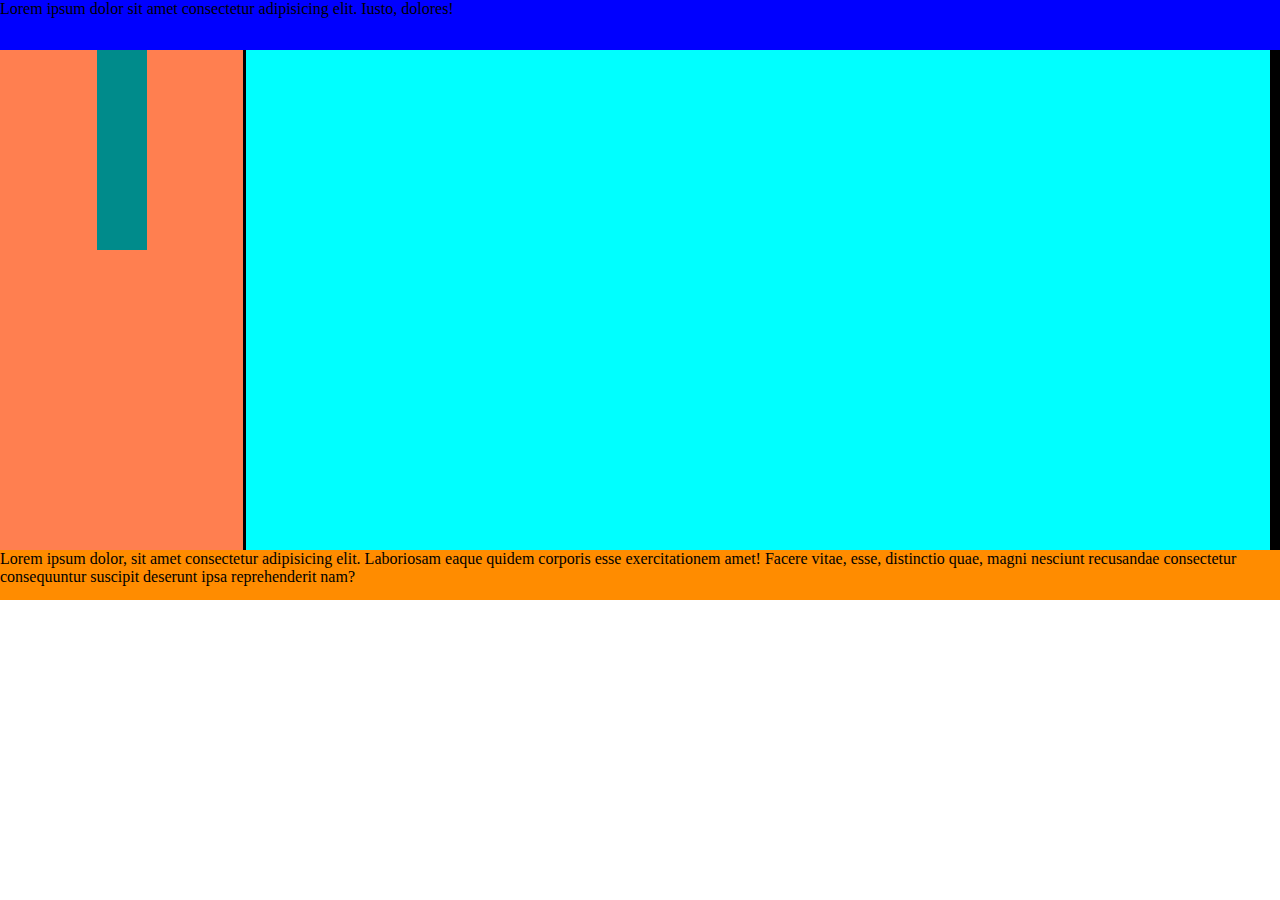
<file: src/HTML/index.html>
<!DOCTYPE html>
<html lang="en">
<head>
    <meta charset="UTF-8">
    <meta http-equiv="X-UA-Compatible" content="IE=edge">
    <meta name="viewport" content="width=device-width, initial-scale=1.0">
    <title>Ejercicio 1 de Platzi</title>
    <link rel="stylesheet" href="../CSS/style.css">
</head>
<body>
    <header>
        <p>Lorem ipsum dolor sit amet consectetur adipisicing elit. Iusto, dolores!</p>
    </header>
    <main class="content">
        <aside class="main-content">
            <div></div>
            <div></div>
            <div></div>
            <div></div>
        </aside>
        <section class="main-content">
            <div></div>
            <div></div>
            <div></div>
            <div></div>
        </section>
    </main>
    <footer>
        <p>Lorem ipsum dolor, sit amet consectetur adipisicing elit. Laboriosam eaque quidem corporis esse exercitationem amet! Facere vitae, esse, distinctio quae, magni nesciunt recusandae consectetur consequuntur suscipit deserunt ipsa reprehenderit nam?</p>
    </footer>
</body>
</html>
</file>
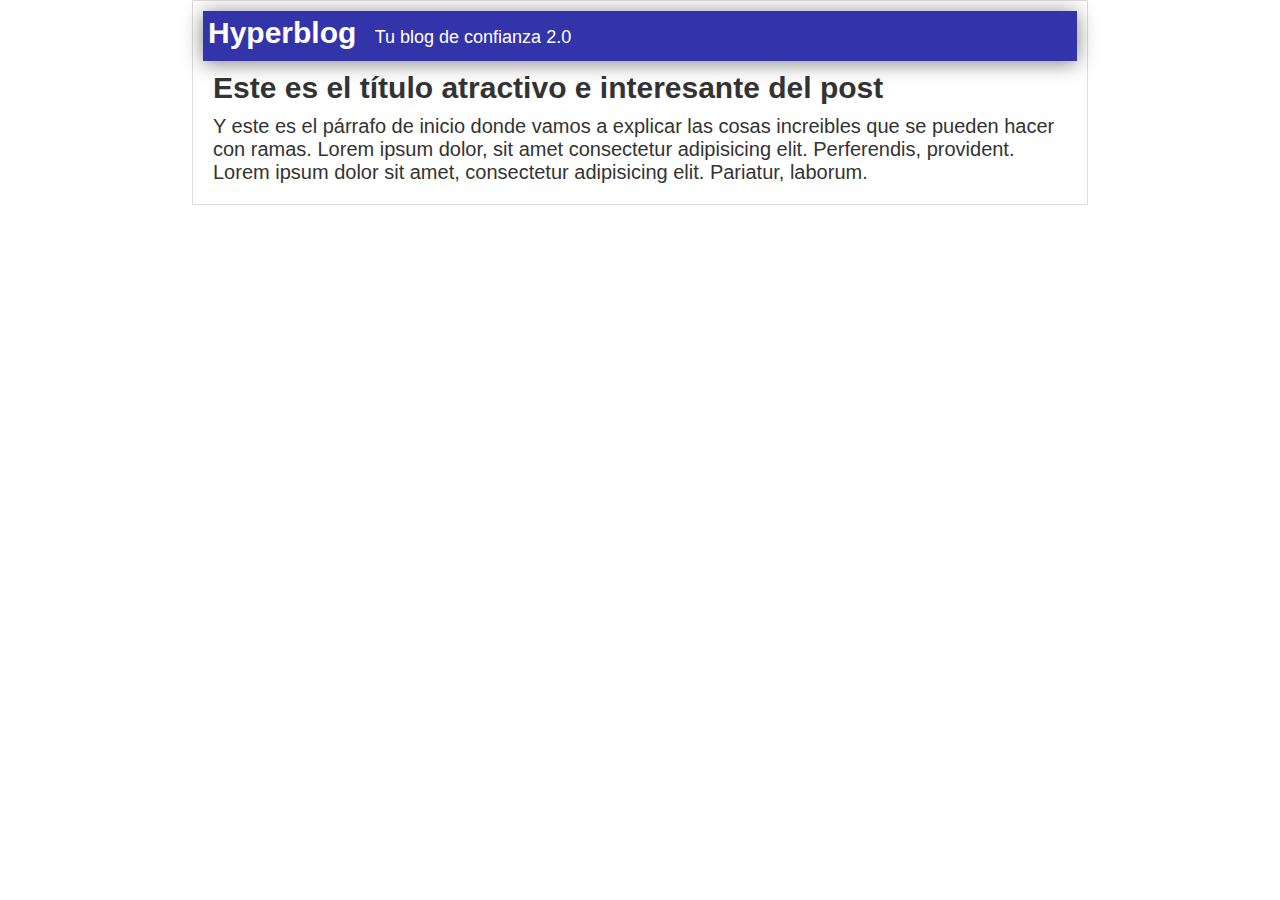
<file: Ejercicios de Git/post.html>
<!DOCTYPE html>
<html lang="en">
<head>
    <meta charset="UTF-8">
    <meta http-equiv="X-UA-Compatible" content="IE=edge">
    <meta name="viewport" content="width=device-width, initial-scale=1.0">
    <title>Document</title>
    <link rel="stylesheet" href="style.css">
</head>
<body>
    <div class="container">
        <div class="cabecera">
            Hyperblog
            <span class="tagline">Tu blog de confianza 2.0</span>
        </div>
        <div id="post">
            <h1>Este es el título atractivo e interesante del post</h1>
            <p>
                Y este es el párrafo de inicio donde vamos a explicar las cosas increibles que se pueden hacer con ramas.
                Lorem ipsum dolor, sit amet consectetur adipisicing elit. Perferendis, provident.
                Lorem ipsum dolor sit amet, consectetur adipisicing elit. Pariatur, laborum.
            </p>
        </div>
    </div>
</body>
</html>
</file>
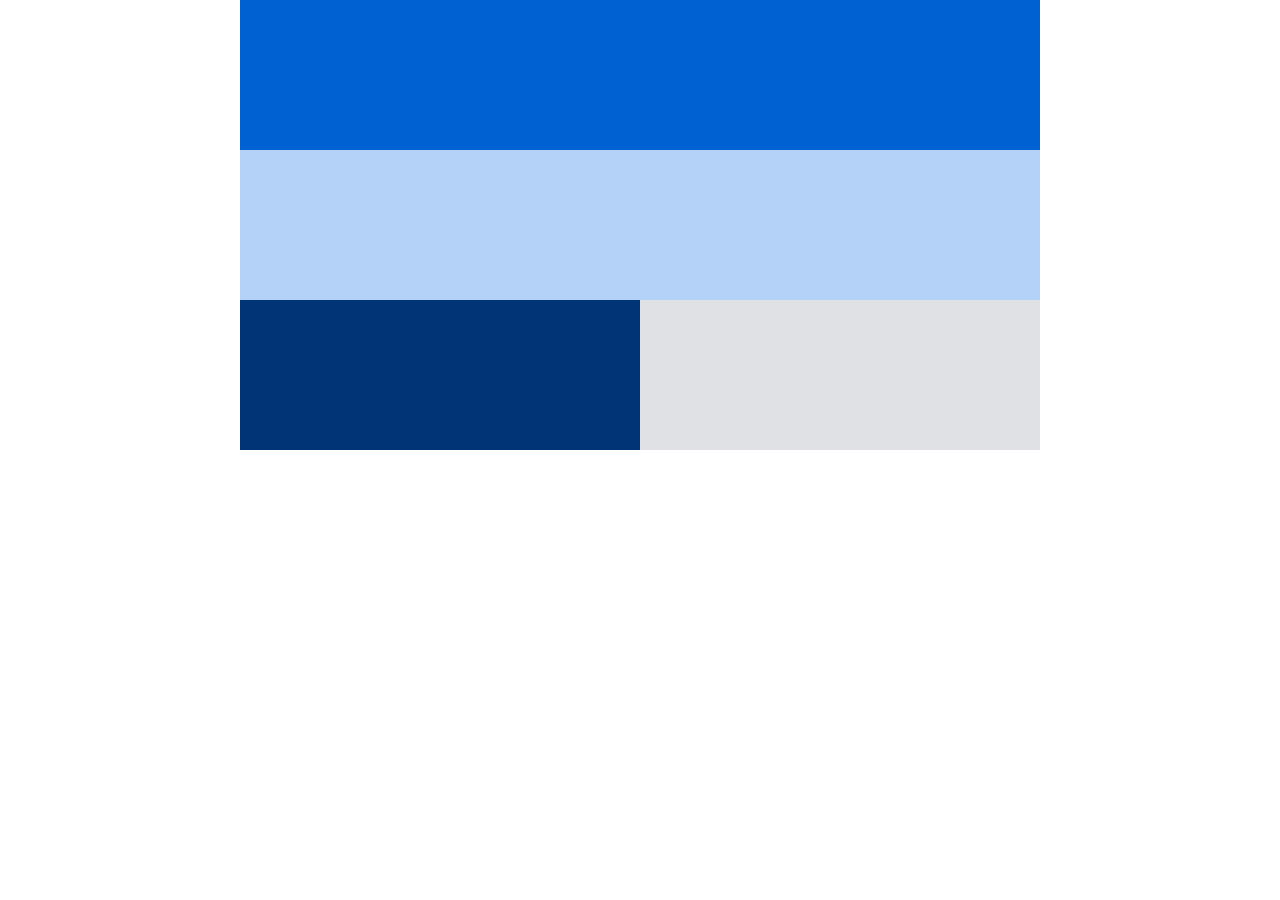
<file: src/HTML/LayoutShifter.html>
<!DOCTYPE html>
<html lang="en">
<head>
    <meta charset="UTF-8">
    <meta http-equiv="X-UA-Compatible" content="IE=edge">
    <meta name="viewport" content="width=device-width, initial-scale=1.0">
    <title>Document</title>
    <link rel="stylesheet" href="../CSS/LayoutShifter.css">
</head>
<body>
    <main class="container">
        <div class="c1"></div>
        <div class="c4">
            <div class="c2"></div>
            <div class="c3"></div>
        </div>
        <div class="c5"></div>
    </main>
</body>
</html>
</file>
<file: src/CSS/style.css>
* {
    margin: 0;
    padding: 0;
    box-sizing: border-box;
}

html {
    font-size: 62.5%;
}

header {
    height: 50px;
    background-color: blue;
}

p {
    font-size: 1.6rem;
}

.content {
    width: 100%;
    height: 50rem;
    background-color: #000;
}

aside {
    width: 19%;
    height: 100%;
    background-color: coral;
}

section {
    width: 80%;
    height: 100%;
    background-color: cyan;
}

.main-content {
    display: inline-block;
}

aside > div {
    width: 50px;
    height: 50px;
    background-color: darkcyan;
    margin: 0 auto;
}

footer {
    background-color: darkorange;
    height: 50px;
}
</file>
<file: Ejercicios de Git/style.css>
* {
    margin: 0;
    padding: 0;
    box-sizing: border-box;
}

html {
    font-size: 62.5%;
}

body {
    color: #333;
    text-align: center;
    font-family: Arial;
    font-size: 2rem;
}

.container {
    width: 70%;
    padding: 1rem;
    text-align: left;
    border: 1px solid #dddddd;
    margin: 0 auto;
}

.container h1 {
    font-size: 2rem;
}

.cabecera {
    background-color: #33A;
    box-shadow: 0px 2px 20px 0px rgba(0, 0, 0, 0.5);
    color: #fff;
    font-weight: bold;
    margin: 0;
    padding: 0.5rem;
    height: 5rem;
    font-size: 3rem;
}

.cabecera .tagline {
    padding: 0 0 0 1rem;
    font-weight: normal;
    font-size: 1.8rem;
}

#post {
    padding: 1rem;
}

#post h1 {
    font-size: 3rem;
}

#post p {
    margin-top: 1rem;
}
</file>
<file: src/CSS/LayoutShifter.css>
* {
    box-sizing: border-box;
    margin: 0;
    padding: 0;
}

html {
    font-size: 62.5%;
}

.container {
    display: flex;
    flex-wrap: wrap;
}

.c1, 
.c2, 
.c3, 
.c4, 
.c5 {
    width: 100%;
    min-width: 150px;
    height: 150px;
}

.c1 {
    background-color: #003476;
}

.c2 {
    background-color: #0062d2;
}

.c3 {
    background-color: #b4d2f7;
}s

.c4 {
    background-color: #d5dfef;
}

.c5 {
    background-color: #dfe1e5;
}

.c4 {
    height: auto;
}

@media (min-width: 600px) {
    .c1 {
        width: 25%;
    }

    .c4 {
        width: 75%;
    }

    .c5 {
        width: 100%;
    }
}

@media (min-width: 800px) {
    .container {
        width: 800px;
        margin-left: auto;
        margin-right: auto;
    }

    .c1 {
        width: 50%;
        order: 1;
    }

    .c4 {
        width: 100%
    }

    .c5 {
        width: 50%;
        order: 2;
    }
}
</file>
